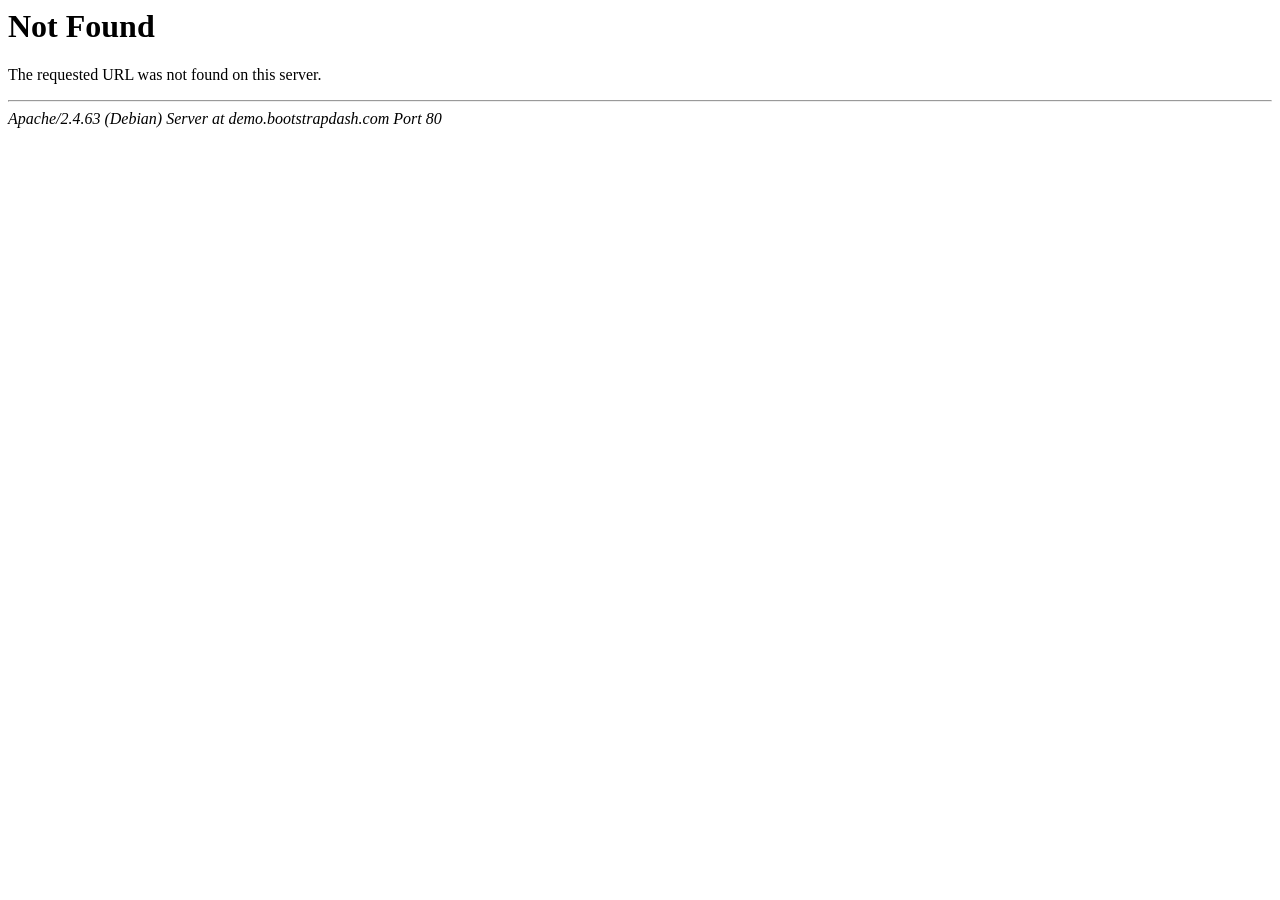
<file: assets/images/file-icons/dropify-icon-large.html>
<!DOCTYPE HTML PUBLIC "-//IETF//DTD HTML 2.0//EN">
<html><head>
<title>404 Not Found</title>
</head><body>
<h1>Not Found</h1>
<p>The requested URL was not found on this server.</p>
<hr>
<address>Apache/2.4.63 (Debian) Server at demo.bootstrapdash.com Port 80</address>
</body></html>
</file>
